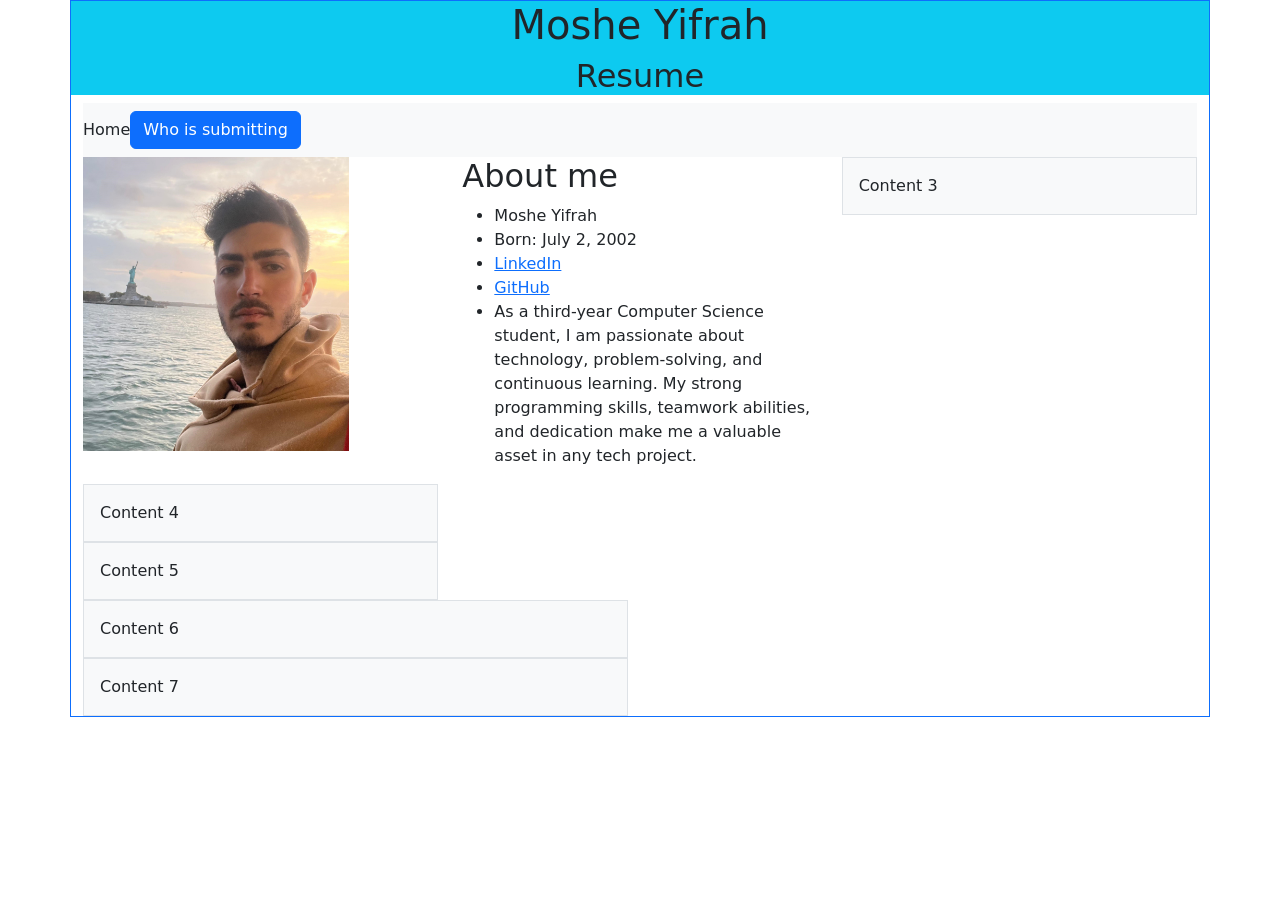
<file: academic-projects/html-bootstrap-resume/index.html>
<!doctype html>
<html lang="en">
<head>
  <meta charset="utf-8">
  <meta name="viewport" content="width=device-width, initial-scale=1, shrink-to-fit=no">

  <link href="https://cdn.jsdelivr.net/npm/bootstrap@5.3.0-alpha1/dist/css/bootstrap.min.css" rel="stylesheet">
  <link href="https://cdn.jsdelivr.net/npm/bootstrap@5.1.3/dist/css/bootstrap.min.css" rel="stylesheet">

  <title>ex2 - Moshe Yifrah</title>

</head>

<body>
<div class="container-fluid container border border-primary">

  <header class="row d-none d-sm-block bg-info">
    <div class="col-12 text-center">
      <h1>Moshe Yifrah</h1>
    </div>
    <div class="col-12 text-center">
      <h2>Resume</h2>
    </div>
  </header>

  <nav class="navbar navbar-expand-lg bg-body-tertiary">

    <a class="nav-link active" aria-current="page" href="#">Home</a>

    <button class="btn btn-primary d-none d-sm-block" data-bs-toggle="modal" data-bs-target="#submitterModal">
      Who is submitting
    </button>

    <button class="navbar-toggler d-sm-none" type="button" data-bs-toggle="collapse" data-bs-target="#navbarNavDialog"
            aria-controls="navbarNavDialog" aria-expanded="false" aria-label="Toggle navigation">
      <span class="navbar-toggler-icon"></span> <!-- השתמש במחלקה הנכונה כאן -->
    </button>

    <div class="modal fade" id="submitterModal" tabindex="-1" aria-labelledby="submitterModalLabel" aria-hidden="true">
      <div class="modal-dialog">
        <div class="modal-content">
          <div class="modal-header bg-primary text-white">
            <h5 class="modal-title" id="submitterModalLabel">Who is submitting</h5>
            <button type="button" class="btn-close" data-bs-dismiss="modal" aria-label="Close"></button>
          </div>
          <div class="modal-body bg-light">
            <p id="submitterNameOutput" class="fs-4 text-success fw-bold">Moshe Yifrah</p>
          </div>
          <div class="modal-footer bg-light">
            <button type="button" class="btn btn-secondary" data-bs-dismiss="modal">Close</button>
          </div>
        </div>
      </div>
    </div>

    <div class="collapse d-sm-none" id="navbarNavDialog">
      <div class="bg-light p-3 rounded">
        <button class="btn btn-primary" data-bs-toggle="modal" data-bs-target="#submitterModal">
          Who's submitting
        </button>
      </div>
    </div>
  </nav>

  <div class="row">
    <!-- עמודה 1 -->
    <div class="col-4 d-none d-sm-block">
      <img src="img/me.jpg" class="img-fluid w-75" alt="Student">
    </div>
    <!-- עמודה 2 -->
    <div class="col-12 col-md-4 col-lg-4 col-xl-4 col-xxl-4">
      <h2>About me</h2>
      <ul>
        <li>Moshe Yifrah</li>
        <li>Born: July 2, 2002</li>
        <li><a href="https://www.linkedin.com/in/moshe-yifrach-474411241?utm_source=share&utm
        _campaign=share_via&utm_content=profile&utm_medium=ios_app">LinkedIn</a></li>
        <li><a href="https://github.com/Mosheyif">GitHub</a></li>
        <li>As a third-year Computer Science student, I am passionate about technology,
          problem-solving, and continuous learning. My strong programming skills, teamwork
          abilities, and dedication make me a valuable asset in any tech project.</li>

      </ul>
    </div>
    <!-- עמודה 3 -->
    <div class="col-12 col-md-4 col-lg-4 col-xl-4 col-xxl-4">
      <div class="p-3 border bg-light">Content 3</div>
    </div>
  </div>

  <!-- שורה שנייה -->
  <div class="row">
    <!-- עמודה 4 -->
    <div class="col-12 col-md-4 col-lg-4 col-xl-4 col-xxl-4">
      <div class="p-3 border bg-light">Content 4</div>
    </div>
  </div>

  <!-- שורה שלישית -->
  <div class="row">
    <!-- עמודה 5 -->
    <div class="col-12 col-md-4 col-lg-4 col-xl-4 col-xxl-4">
      <div class="p-3 border bg-light">Content 5</div>
    </div>
  </div>

  <!-- שורה רביעית -->
  <div class="row">
    <!-- עמודה 6 -->
    <div class="col-12 col-md-6 col-lg-6 col-xl-6 col-xxl-6">
      <div class="p-3 border bg-light">Content 6</div>
    </div>
  </div>

  <!-- שורה חמישית -->
  <div class="row">
    <!-- עמודה 7 -->
    <div class="col-12 col-md-6 col-lg-6 col-xl-6 col-xxl-6">
      <div class="p-3 border bg-light">Content 7</div>
    </div>
  </div>




</div>
<script src="https://cdn.jsdelivr.net/npm/bootstrap@5.1.3/dist/js/bootstrap.bundle.min.js"
        integrity="sha384-ka7Sk0Gln4gmtz2MlQnikT1wXgYsOg+OMhuP+IlRH9sENBO0LRn5q+8nbTov4+1p"
        crossorigin="anonymous"></script>
</body>
</html>
</file>
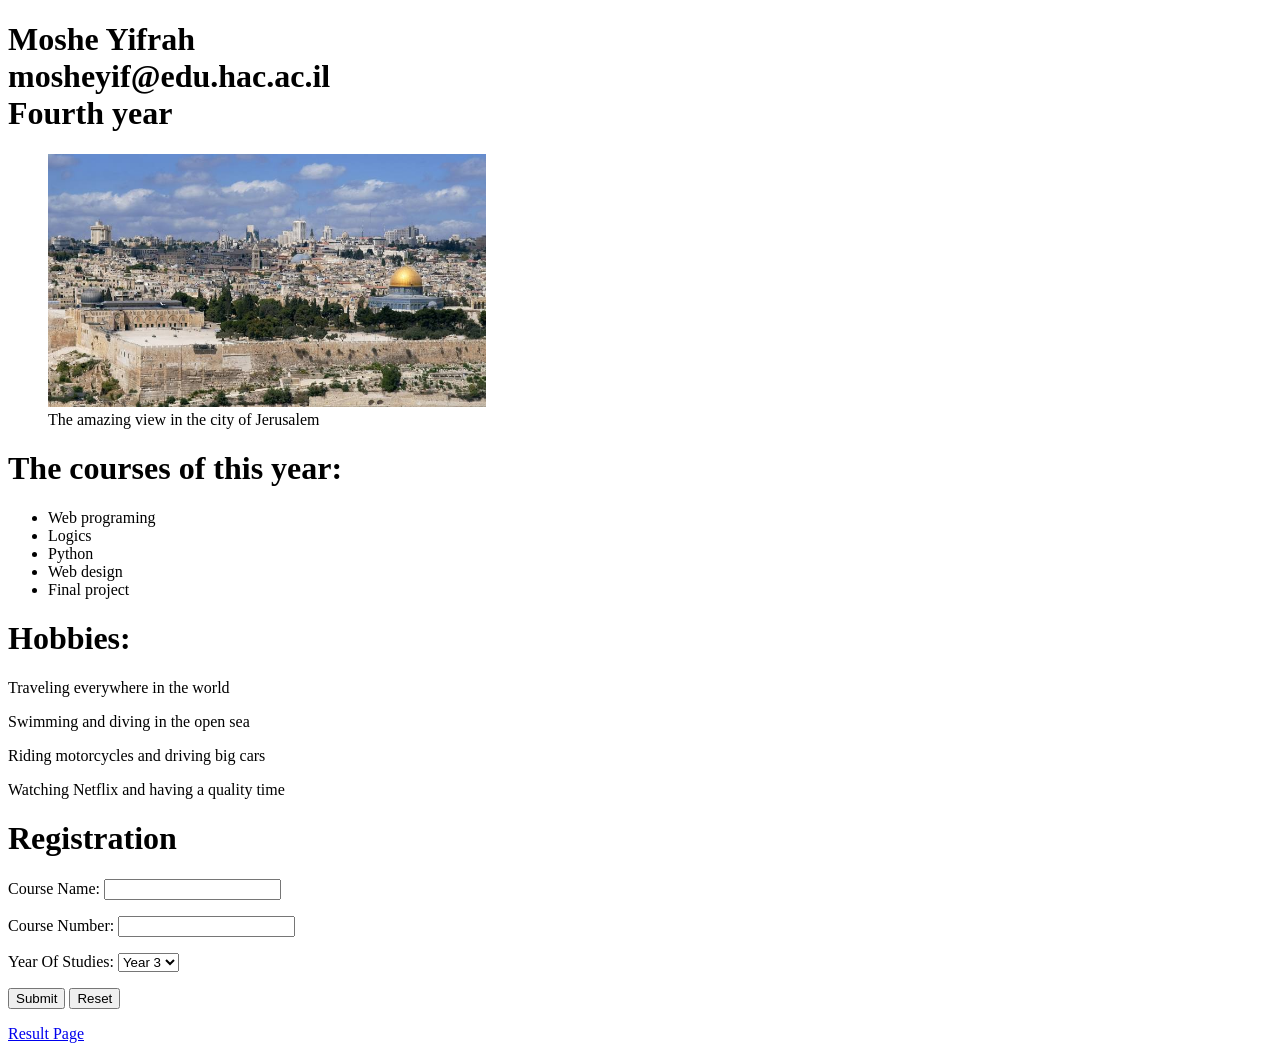
<file: academic-projects/html-personal-profile/index.html>
<!DOCTYPE html>
<html lang="en">
<head>
    <meta charset="UTF-8">
    <meta name="viewport" content="width=device-width, initial-scale=1">
    <title> Moshe Yifrah </title>
</head>

<body>

<h1> Moshe Yifrah <br> mosheyif@edu.hac.ac.il <br> Fourth year </h1>

<figure>

    <a href="https://www.jerusalem.muni.il/">
        <img src="images/city.jpeg" width="37%" alt = "Jerusalem">
    </a>

    <figcaption> The amazing view in the city of Jerusalem </figcaption>

</figure>

<h1>The courses of this year:</h1>

<ul>
    <li>Web programing</li>
    <li>Logics</li>
    <li>Python</li>
    <li>Web design</li>
    <li>Final project</li>
</ul>


<h1>Hobbies:</h1>
<p>Traveling everywhere in the world</p>
<p>Swimming and diving in the open sea</p>
<p>Riding motorcycles and driving big cars</p>
<p>Watching Netflix and having a quality time</p>

<h1>Registration</h1>
<form>
    <p><label for="courseName">Course Name:</label>
    <input type="text" pattern="[a-zA-Z]*" id="courseName" required title="Letters only"></p>
    <p><label for="courseNumber">Course Number:</label>
        <input type="text" id="courseNumber" pattern="\d{9}" minlength="9" maxlength="9" required title="9 digits only"></p>
    <label for="yearOfStudies">Year Of Studies:</label>
    <select id="yearOfStudies">
        <option value="1">Year 1</option>
        <option value="2">Year 2</option>
        <option value="3" selected>Year 3</option>
        <option value="4">Year 4</option>
    </select>
    <p>
        <button type="submit">Submit</button>
        <button type="reset">Reset</button>
    </p>
</form>

<a href="result.html">Result Page</a>

</body>

</html>
</file>
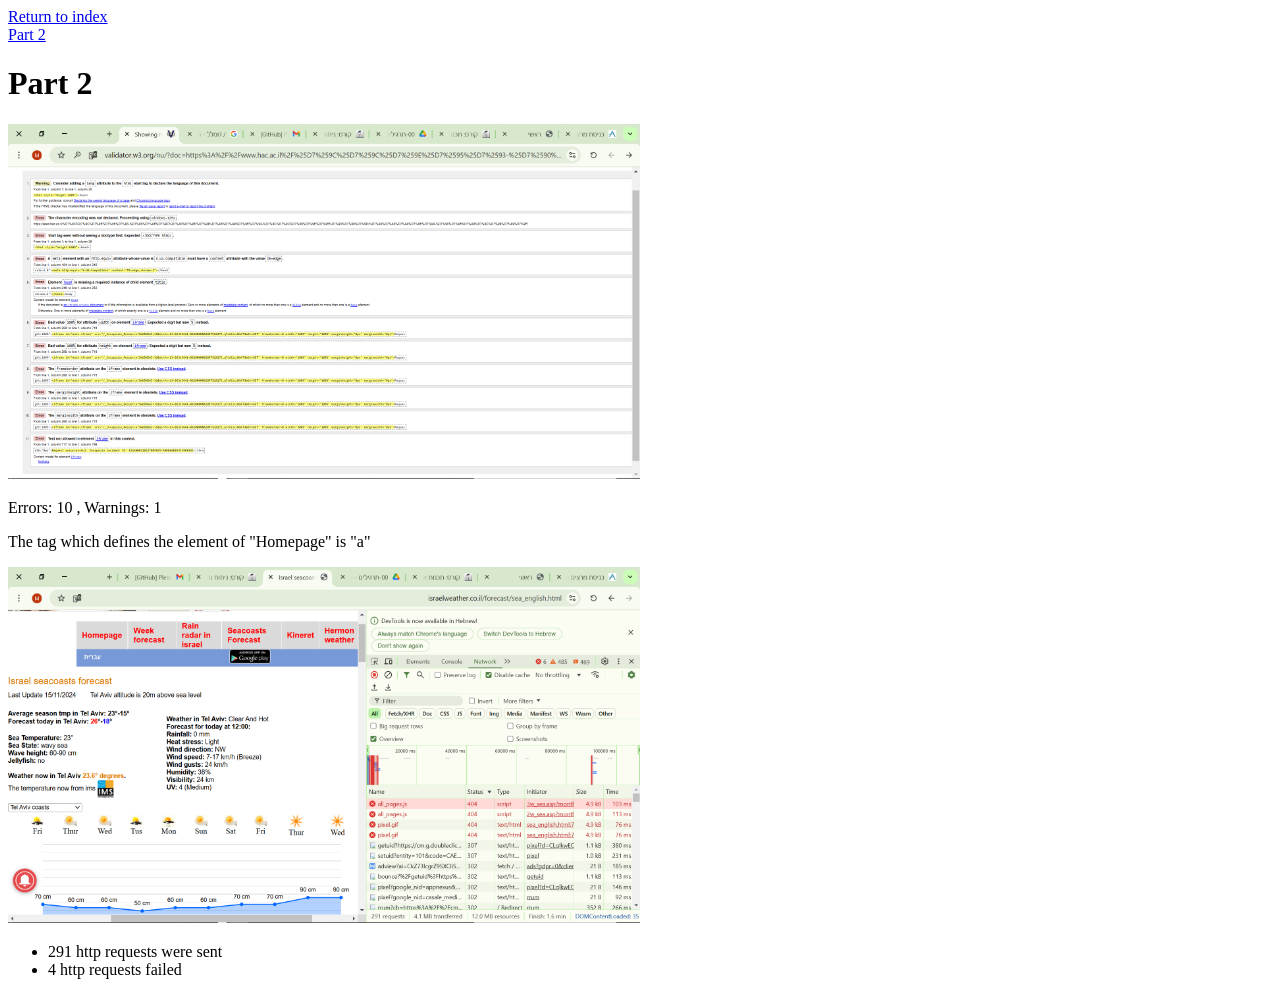
<file: academic-projects/html-personal-profile/result.html>
<!DOCTYPE html>
<html lang="en">
<head>
  <meta charset="UTF-8">
  <title>Result</title>
</head>
<body>
<a href="index.html">Return to index</a>
<br>
<a href="#Part2">Part 2</a>

<h1 id="Part2"> Part 2 </h1>

<img src="images/error.png" width="50%" alt="Error">

<p> Errors: 10 , Warnings: 1</p>

<p>The tag which defines the element of "Homepage" is "a"</p>

<img src="images/error2.png" width="50%" alt="Error">

<ul>
  <li>291 http requests were sent</li>
  <li>4 http requests failed</li>
</ul>

</body>
</html>
</file>
